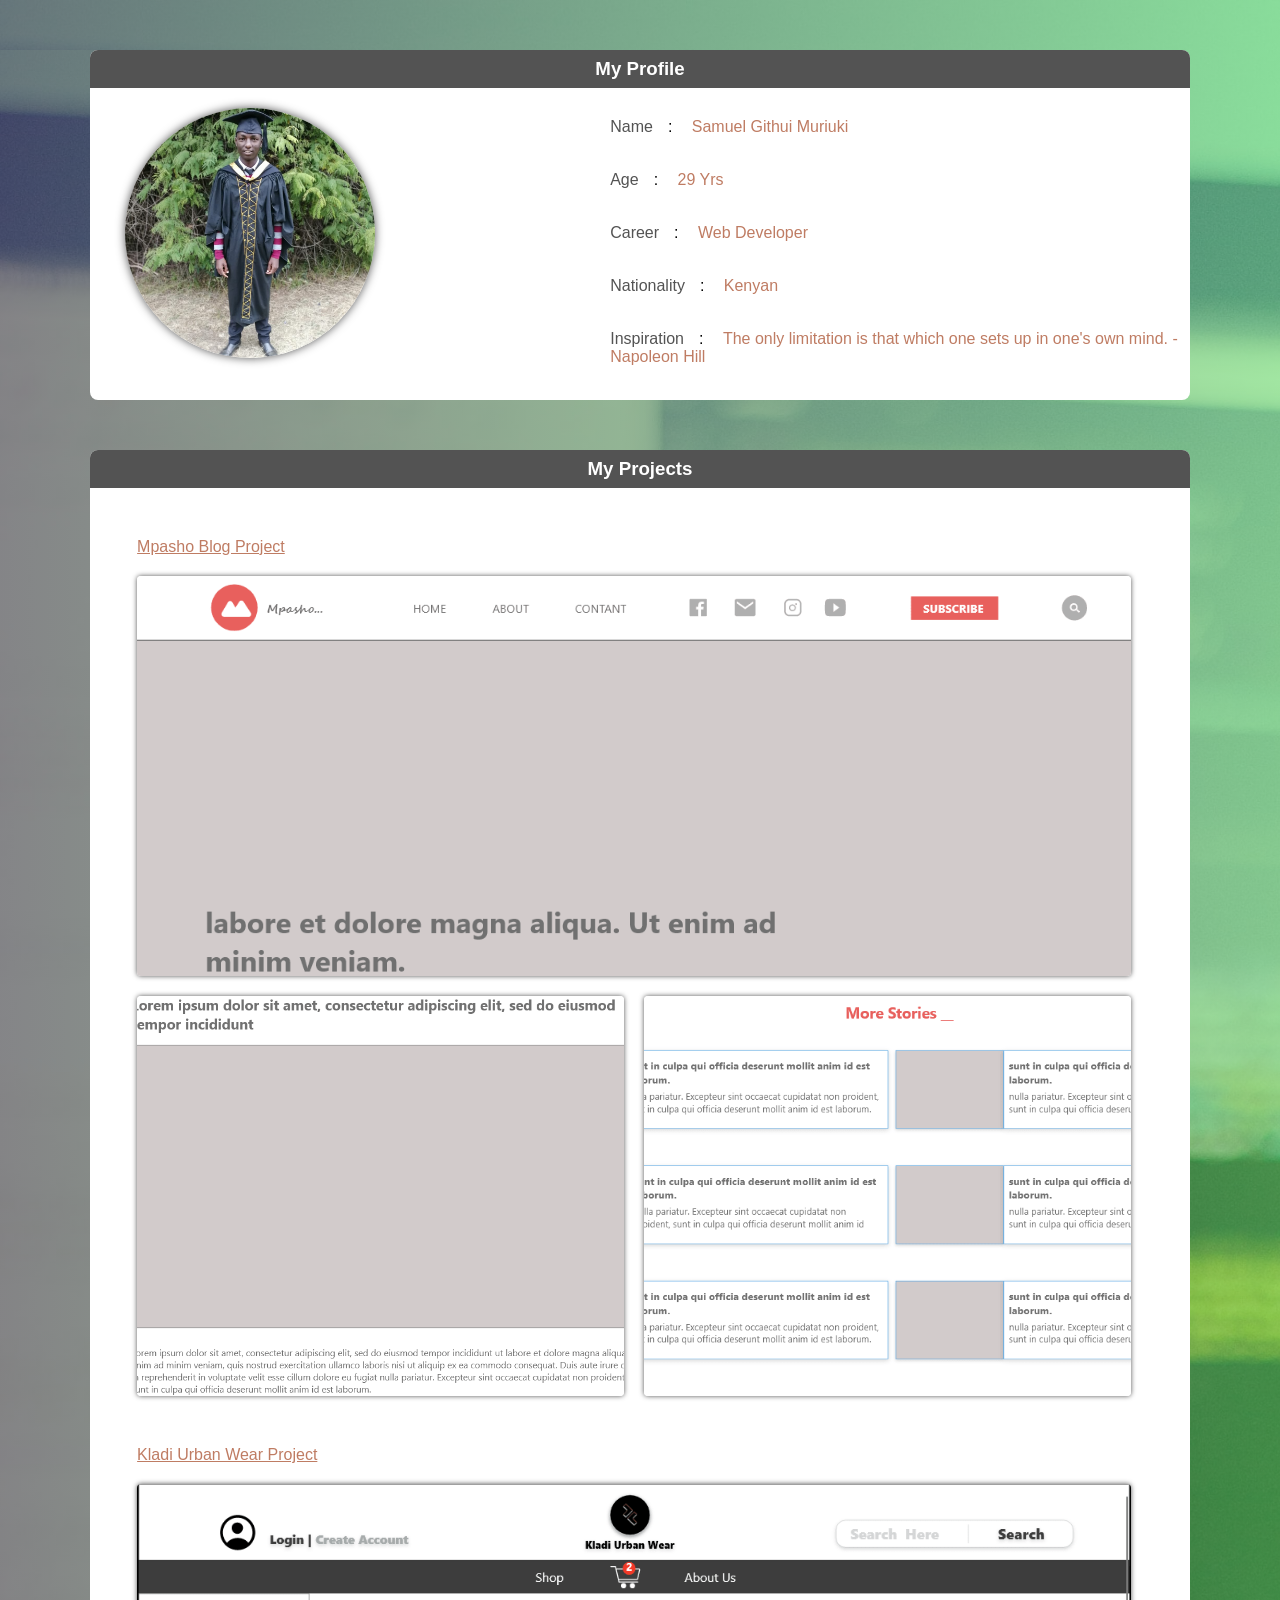
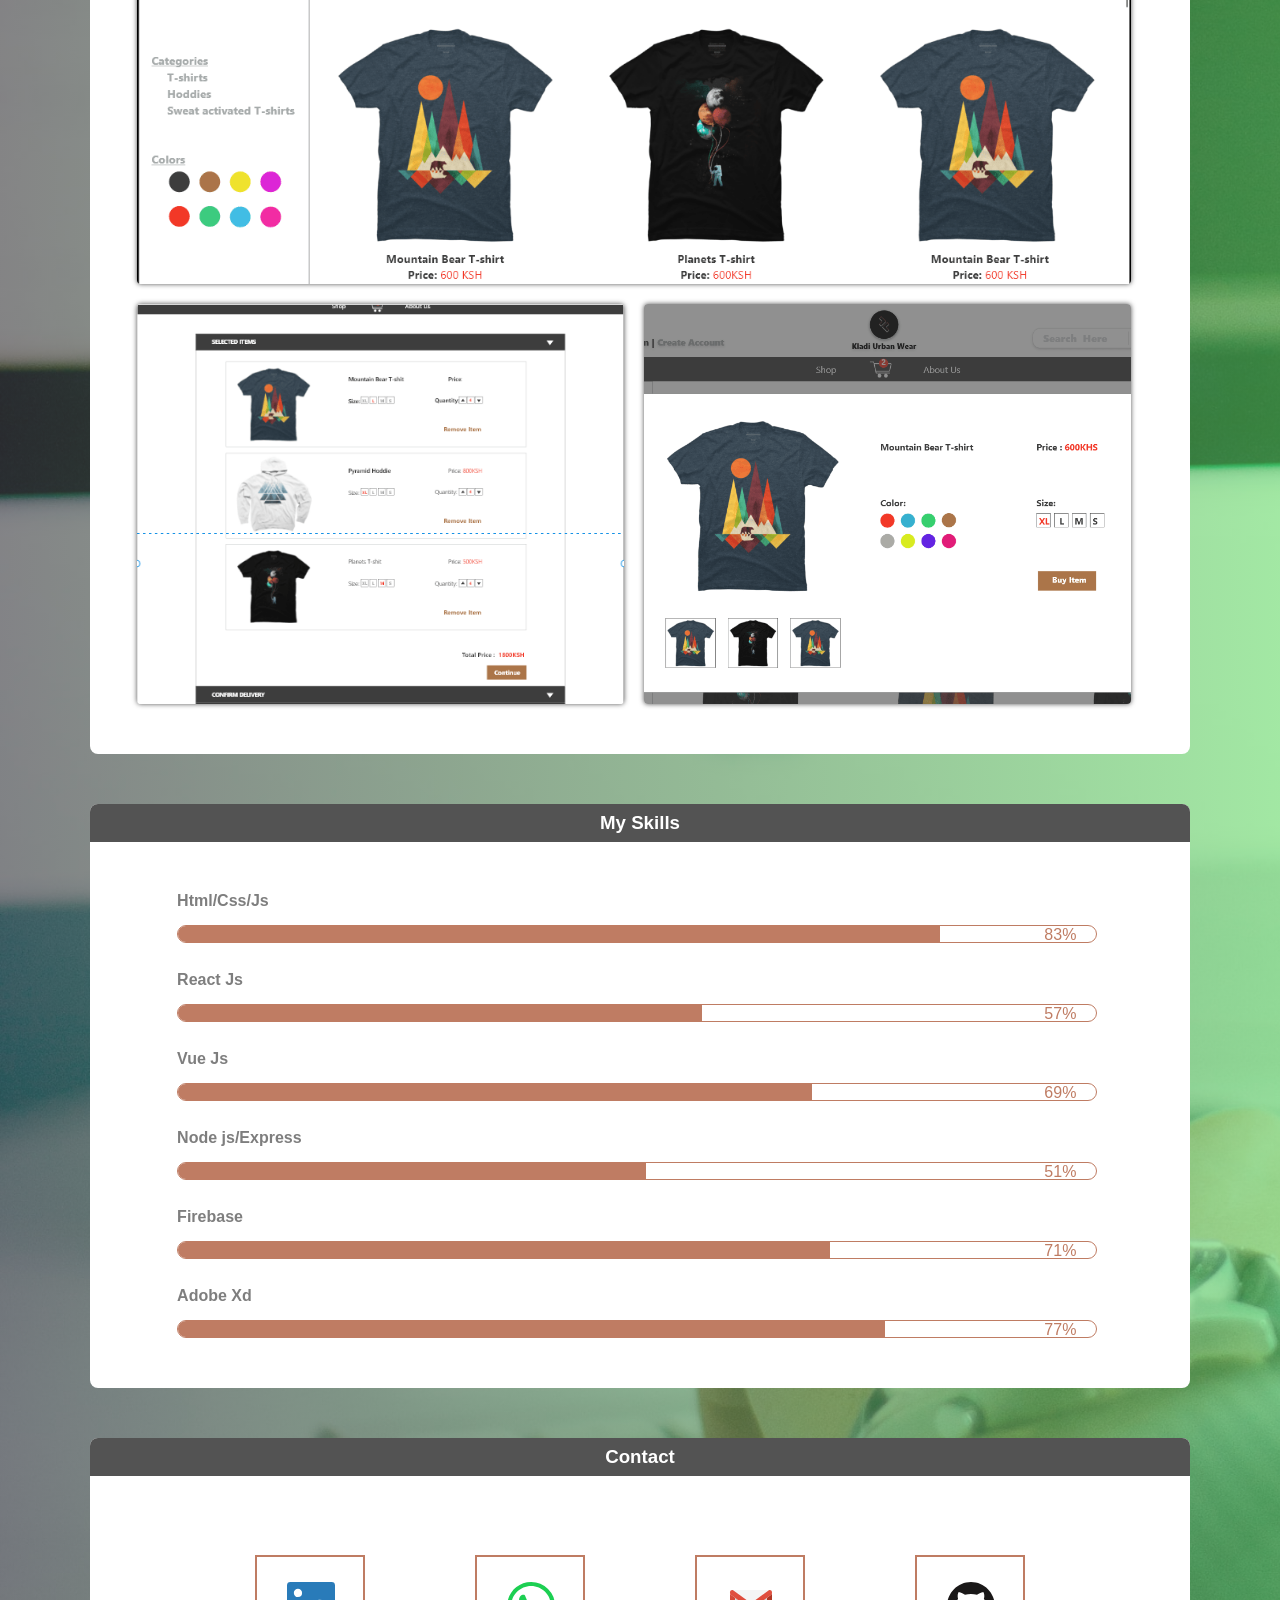
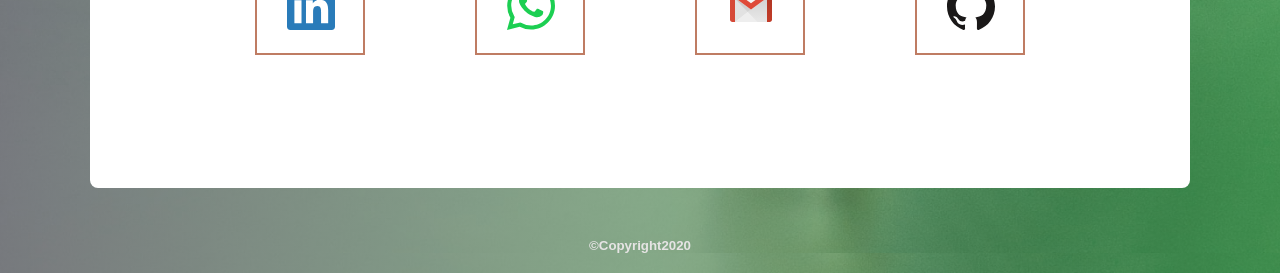
<file: index.html>
<!DOCTYPE html>
<html lang="en">

<head>
    <meta charset="UTF-8" />
    <meta name="viewport" content="width=device-width, initial-scale=1.0" />
    <meta http-equiv="X-UA-Compatible" content="ie=edge" />
    <link rel="icon" type="image/png" sizes="16x16" href="favicon-16x16.png" />
    <title>Samueli | Web Developer</title>
    <script data-ad-client="ca-pub-4534011675291873" async src="https://pagead2.googlesyndication.com/pagead/js/adsbygoogle.js"></script>
    <meta name="description"
        content="This is a portfolio  website for samueli. He is a professional Web Developer based around Nairobi  and Kiambu. This website shows every developer skills he has gained as a self taught student. If you looking for a web developer please contanct him, He wiil help you" />
    <meta name="keywords" content="Web,Developer,Nairobi,Kenya,Kiambu county,portfolio ,professional" />
    <meta name="author" content="samueli" />
    <link rel="stylesheet" href="myProfolio.css" />
</head>

<body>
    <div class="container">
        <div id="profile">
            <div class="heading">
                <h3>My Profile</h3>
            </div>
            <div class="profile_info">
                <div class="profile_pic">
                    <img src="./Images/profilePic.jpg" alt="My picture" width="250" />
                </div>
                <div class="profile_details">
                    <p><span>Name</span>: <span>Samuel Githui Muriuki</span></p>
                    <p><span>Age</span>: <span id="age"></span></p>
                    <p><span>Career</span>: <span>Web Developer</span></p>
                    <p><span>Nationality</span>: <span>Kenyan</span></p>
                    <p>
                        <span> Inspiration</span>:
                        <span>The only limitation is that which one sets up in one's own
                            mind. - Napoleon Hill</span>
                    </p>
                </div>
            </div>
        </div>
        <div id="project_det">
            <div class="heading">
                <h3>My Projects</h3>
            </div>
            <div class="blog_proj">
                <a href="#">Mpasho Blog Project</a>
                <div class="blog_images">
                    <div class="image1"></div>
                    <div class="image2"></div>
                    <div class="image3"></div>
                </div>
            </div>
            <div class="kladi_proj">
                <a href="https://www.facebook.com/KLADIURBANWEAR/?ref=py_c" target="_blank">Kladi Urban Wear Project</a>
                <div class="kladi_images">
                    <div class="image1a"></div>
                    <div class="image2a"></div>
                    <div class="image3a"></div>
                </div>
            </div>
        </div>
        <div id="my_skills">
            <div class="heading">
                <h3>My Skills</h3>
            </div>
            <div class="skill_prog">
                <div class="skill">
                    <h4>Html/Css/Js</h4>
                    <div class="skill_level">
                        <span>83%</span>
                        <div class="html"></div>
                    </div>
                </div>
                <div class="skill">
                    <h4>React Js</h4>
                    <div class="skill_level">
                        <span>57%</span>
                        <div class="react"></div>
                    </div>
                </div>
                <div class="skill">
                    <h4>Vue Js</h4>
                    <div class="skill_level">
                        <span>69%</span>
                        <div class="vue"></div>
                    </div>
                </div>
                <div class="skill">
                    <h4>Node js/Express</h4>
                    <div class="skill_level">
                        <span>51%</span>
                        <div class="node"></div>
                    </div>
                </div>
                <div class="skill">
                    <h4>Firebase</h4>
                    <div class="skill_level">
                        <span>71%</span>
                        <div class="firebase"></div>
                    </div>
                </div>
                <div class="skill">
                    <h4>Adobe Xd</h4>
                    <div class="skill_level">
                        <span>77%</span>
                        <div class="adobe"></div>
                    </div>
                </div>
            </div>
        </div>
        <div id="my_contact">
            <div class="heading">
                <h3>Contact</h3>
            </div>
            <div class="contact_links">
                <div class="linkdn">
                    <a href="https://www.linkedin.com/in/samuel-githui-67971a151/" target="_blank"><svg
                            xmlns="http://www.w3.org/2000/svg" width="48" height="48" viewBox="0 0 448 448">
                            <path id="linkedin-brands"
                                d="M416,32H31.9A32.138,32.138,0,0,0,0,64.3V447.7A32.138,32.138,0,0,0,31.9,480H416a32.223,32.223,0,0,0,32-32.3V64.3A32.223,32.223,0,0,0,416,32ZM135.4,416H69V202.2h66.5V416ZM102.2,173a38.5,38.5,0,1,1,38.5-38.5A38.517,38.517,0,0,1,102.2,173ZM384.3,416H317.9V312c0-24.8-.5-56.7-34.5-56.7-34.6,0-39.9,27-39.9,54.9V416H177.1V202.2h63.7v29.2h.9c8.9-16.8,30.6-34.5,62.9-34.5,67.2,0,79.7,44.3,79.7,101.9Z"
                                transform="translate(0 -32)" fill="#297bb9" /></svg></a>
                </div>
                <div class="watsup">
                    <a href=" https://wa.me/+254790885029" target="_blank"><svg xmlns="http://www.w3.org/2000/svg"
                            width="48" height="48" viewBox="0 0 448.001 448.001">
                            <path id="logo-whatsapp"
                                d="M414.73,97.1A222.14,222.14,0,0,0,256.94,32C134,32,33.92,131.58,33.87,254A220.61,220.61,0,0,0,63.65,365L32,480l118.25-30.87a223.63,223.63,0,0,0,106.6,27h.09c122.93,0,223-99.59,223.06-222A220.18,220.18,0,0,0,414.73,97.1ZM256.94,438.66h-.08a185.75,185.75,0,0,1-94.36-25.72l-6.77-4L85.56,427.26l18.73-68.09-4.41-7A183.46,183.46,0,0,1,71.53,254c0-101.73,83.21-184.5,185.48-184.5,102.161-.182,185.131,82.479,185.33,184.64C442.3,355.88,359.13,438.66,256.94,438.66ZM358.63,300.47c-5.57-2.78-33-16.2-38.08-18.05s-8.83-2.78-12.54,2.78-14.4,18-17.65,21.75-6.5,4.16-12.07,1.38-23.54-8.63-44.83-27.53c-16.57-14.71-27.75-32.87-31-38.42s-.35-8.56,2.44-11.32c2.51-2.49,5.57-6.48,8.36-9.72s3.72-5.56,5.57-9.26.93-6.94-.46-9.71-12.54-30.08-17.18-41.19c-4.53-10.82-9.12-9.35-12.54-9.52-3.25-.16-7-.2-10.69-.2a20.53,20.53,0,0,0-14.86,6.94c-5.11,5.56-19.51,19-19.51,46.28s20,53.68,22.76,57.38,39.3,59.73,95.21,83.76a323.124,323.124,0,0,0,31.78,11.68c13.35,4.22,25.5,3.63,35.1,2.2,10.71-1.59,33-13.42,37.63-26.38s4.64-24.06,3.25-26.37S364.21,303.24,358.63,300.47Z"
                                transform="translate(-32 -31.999)" fill="#1ccf52" fill-rule="evenodd" /></svg></a>
                </div>
                <div class="email">
                    <a href="mailto:samuelmuriuki050@gmail.com" target="_blank"><svg xmlns="http://www.w3.org/2000/svg"
                            viewBox="0 0 48 48" width="48px" height="48px">
                            <linearGradient id="6769YB8EDCGhMGPdL9zwWa" x1="15.072" x2="24.111" y1="13.624" y2="24.129"
                                gradientUnits="userSpaceOnUse">
                                <stop offset="0" stop-color="#e3e3e3" />
                                <stop offset="1" stop-color="#e2e2e2" />
                            </linearGradient>
                            <path fill="url(#6769YB8EDCGhMGPdL9zwWa)"
                                d="M42.485,40H5.515C4.126,40,3,38.874,3,37.485V10.515C3,9.126,4.126,8,5.515,8h36.969	C43.874,8,45,9.126,45,10.515v26.969C45,38.874,43.874,40,42.485,40z" />
                            <linearGradient id="6769YB8EDCGhMGPdL9zwWb" x1="26.453" x2="36.17" y1="25.441" y2="37.643"
                                gradientUnits="userSpaceOnUse">
                                <stop offset="0" stop-color="#f5f5f5" />
                                <stop offset=".03" stop-color="#eee" />
                                <stop offset="1" stop-color="#eee" />
                            </linearGradient>
                            <path fill="url(#6769YB8EDCGhMGPdL9zwWb)"
                                d="M42.485,40H8l37-29v26.485C45,38.874,43.874,40,42.485,40z" />
                            <linearGradient id="6769YB8EDCGhMGPdL9zwWc" x1="3" x2="45" y1="24" y2="24"
                                gradientUnits="userSpaceOnUse">
                                <stop offset="0" stop-color="#d74a39" />
                                <stop offset="1" stop-color="#c73d28" />
                            </linearGradient>
                            <path fill="url(#6769YB8EDCGhMGPdL9zwWc)"
                                d="M5.515,8H8v32H5.515C4.126,40,3,38.874,3,37.485V10.515C3,9.126,4.126,8,5.515,8z M42.485,8	H40v32h2.485C43.874,40,45,38.874,45,37.485V10.515C45,9.126,43.874,8,42.485,8z" />
                            <linearGradient id="6769YB8EDCGhMGPdL9zwWd" x1="24" x2="24" y1="8" y2="38.181"
                                gradientUnits="userSpaceOnUse">
                                <stop offset="0" stop-opacity=".15" />
                                <stop offset="1" stop-opacity=".03" />
                            </linearGradient>
                            <path fill="url(#6769YB8EDCGhMGPdL9zwWd)"
                                d="M42.485,40H30.515L3,11.485v-0.969C3,9.126,4.126,8,5.515,8h36.969	C43.874,8,45,9.126,45,10.515v26.969C45,38.874,43.874,40,42.485,40z" />
                            <linearGradient id="6769YB8EDCGhMGPdL9zwWe" x1="3" x2="45" y1="17.73" y2="17.73"
                                gradientUnits="userSpaceOnUse">
                                <stop offset="0" stop-color="#f5f5f5" />
                                <stop offset="1" stop-color="#f5f5f5" />
                            </linearGradient>
                            <path fill="url(#6769YB8EDCGhMGPdL9zwWe)"
                                d="M43.822,13.101L24,27.459L4.178,13.101C3.438,12.565,3,11.707,3,10.793v-0.278	C3,9.126,4.126,8,5.515,8h36.969C43.874,8,45,9.126,45,10.515v0.278C45,11.707,44.562,12.565,43.822,13.101z" />
                            <linearGradient id="6769YB8EDCGhMGPdL9zwWf" x1="24" x2="24" y1="8.446" y2="27.811"
                                gradientUnits="userSpaceOnUse">
                                <stop offset="0" stop-color="#e05141" />
                                <stop offset="1" stop-color="#de4735" />
                            </linearGradient>
                            <path fill="url(#6769YB8EDCGhMGPdL9zwWf)"
                                d="M42.485,8h-0.3L24,21.172L5.815,8h-0.3C4.126,8,3,9.126,3,10.515v0.278	c0,0.914,0.438,1.772,1.178,2.308L24,27.459l19.822-14.358C44.562,12.565,45,11.707,45,10.793v-0.278C45,9.126,43.874,8,42.485,8z" />
                        </svg></a>
                </div>
                <div class="github">
                    <a href="https://github.com/sam254webdev" target="_blank"><svg xmlns="http://www.w3.org/2000/svg"
                            width="48" height="48" viewBox="0 0 448 448">
                            <path id="logo-github"
                                d="M256,32C132.3,32,32,134.9,32,261.7c0,101.5,64.2,187.5,153.2,217.9a17.561,17.561,0,0,0,3.8.4c8.3,0,11.5-6.1,11.5-11.4,0-5.5-.2-19.9-.3-39.1a102.4,102.4,0,0,1-22.6,2.7c-43.1,0-52.9-33.5-52.9-33.5-10.2-26.5-24.9-33.6-24.9-33.6-19.5-13.7-.1-14.1,1.4-14.1h.1c22.5,2,34.3,23.8,34.3,23.8,11.2,19.6,26.2,25.1,39.6,25.1a63,63,0,0,0,25.6-6c2-14.8,7.8-24.9,14.2-30.7-49.7-5.8-102-25.5-102-113.5,0-25.1,8.7-45.6,23-61.6-2.3-5.8-10-29.2,2.2-60.8a18.64,18.64,0,0,1,5-.5c8.1,0,26.4,3.1,56.6,24.1a208.21,208.21,0,0,1,112.2,0c30.2-21,48.5-24.1,56.6-24.1a18.64,18.64,0,0,1,5,.5c12.2,31.6,4.5,55,2.2,60.8,14.3,16.1,23,36.6,23,61.6,0,88.2-52.4,107.6-102.3,113.3,8,7.1,15.2,21.1,15.2,42.5,0,30.7-.3,55.5-.3,63,0,5.4,3.1,11.5,11.4,11.5a19.351,19.351,0,0,0,4-.4C415.9,449.2,480,363.1,480,261.7,480,134.9,379.7,32,256,32Z"
                                transform="translate(-32 -32)" fill="#1a1818" /></svg></a>
                </div>
            </div>
        </div>
        <h5 style="color: #e6e4e4; text-align: center; margin: 20px;">
            &copy;Copyright2020
        </h5>
    </div>
    <script src="myProfolio.js"></script>
</body>

</html>
</file>
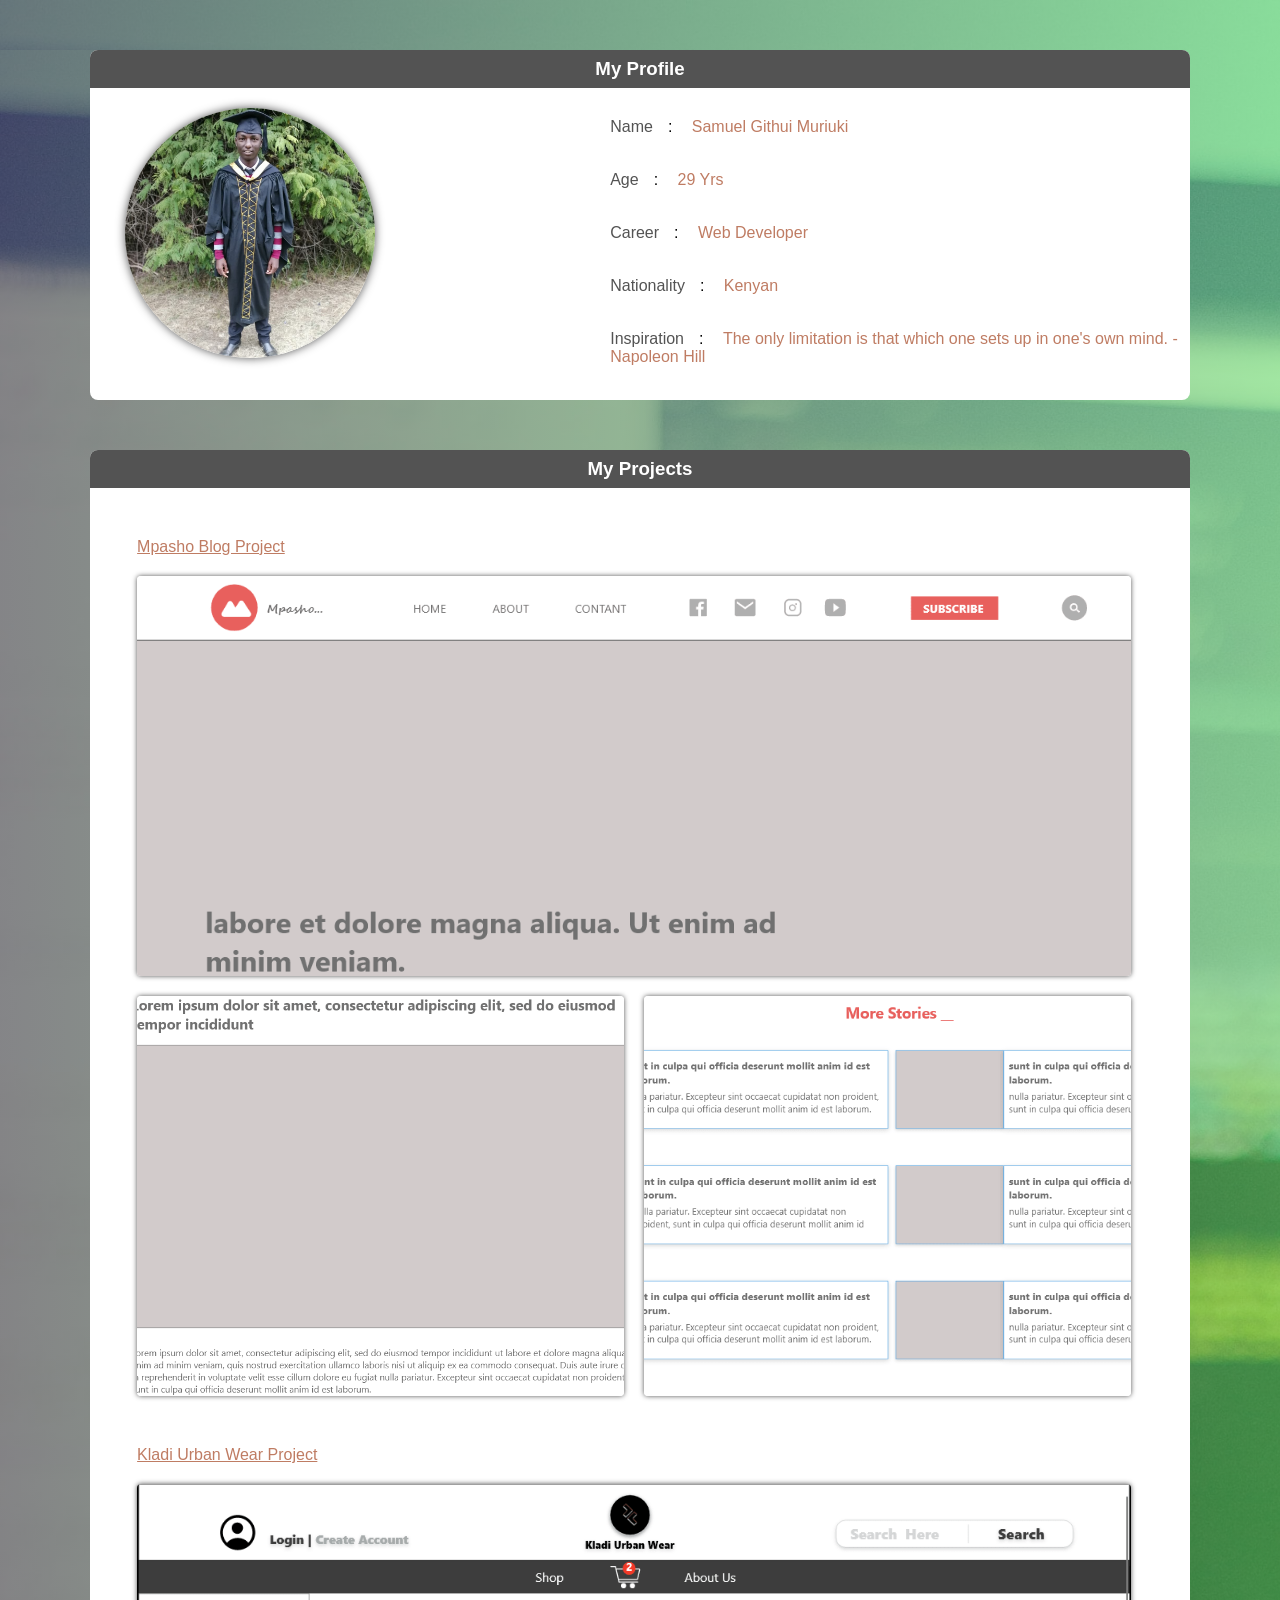
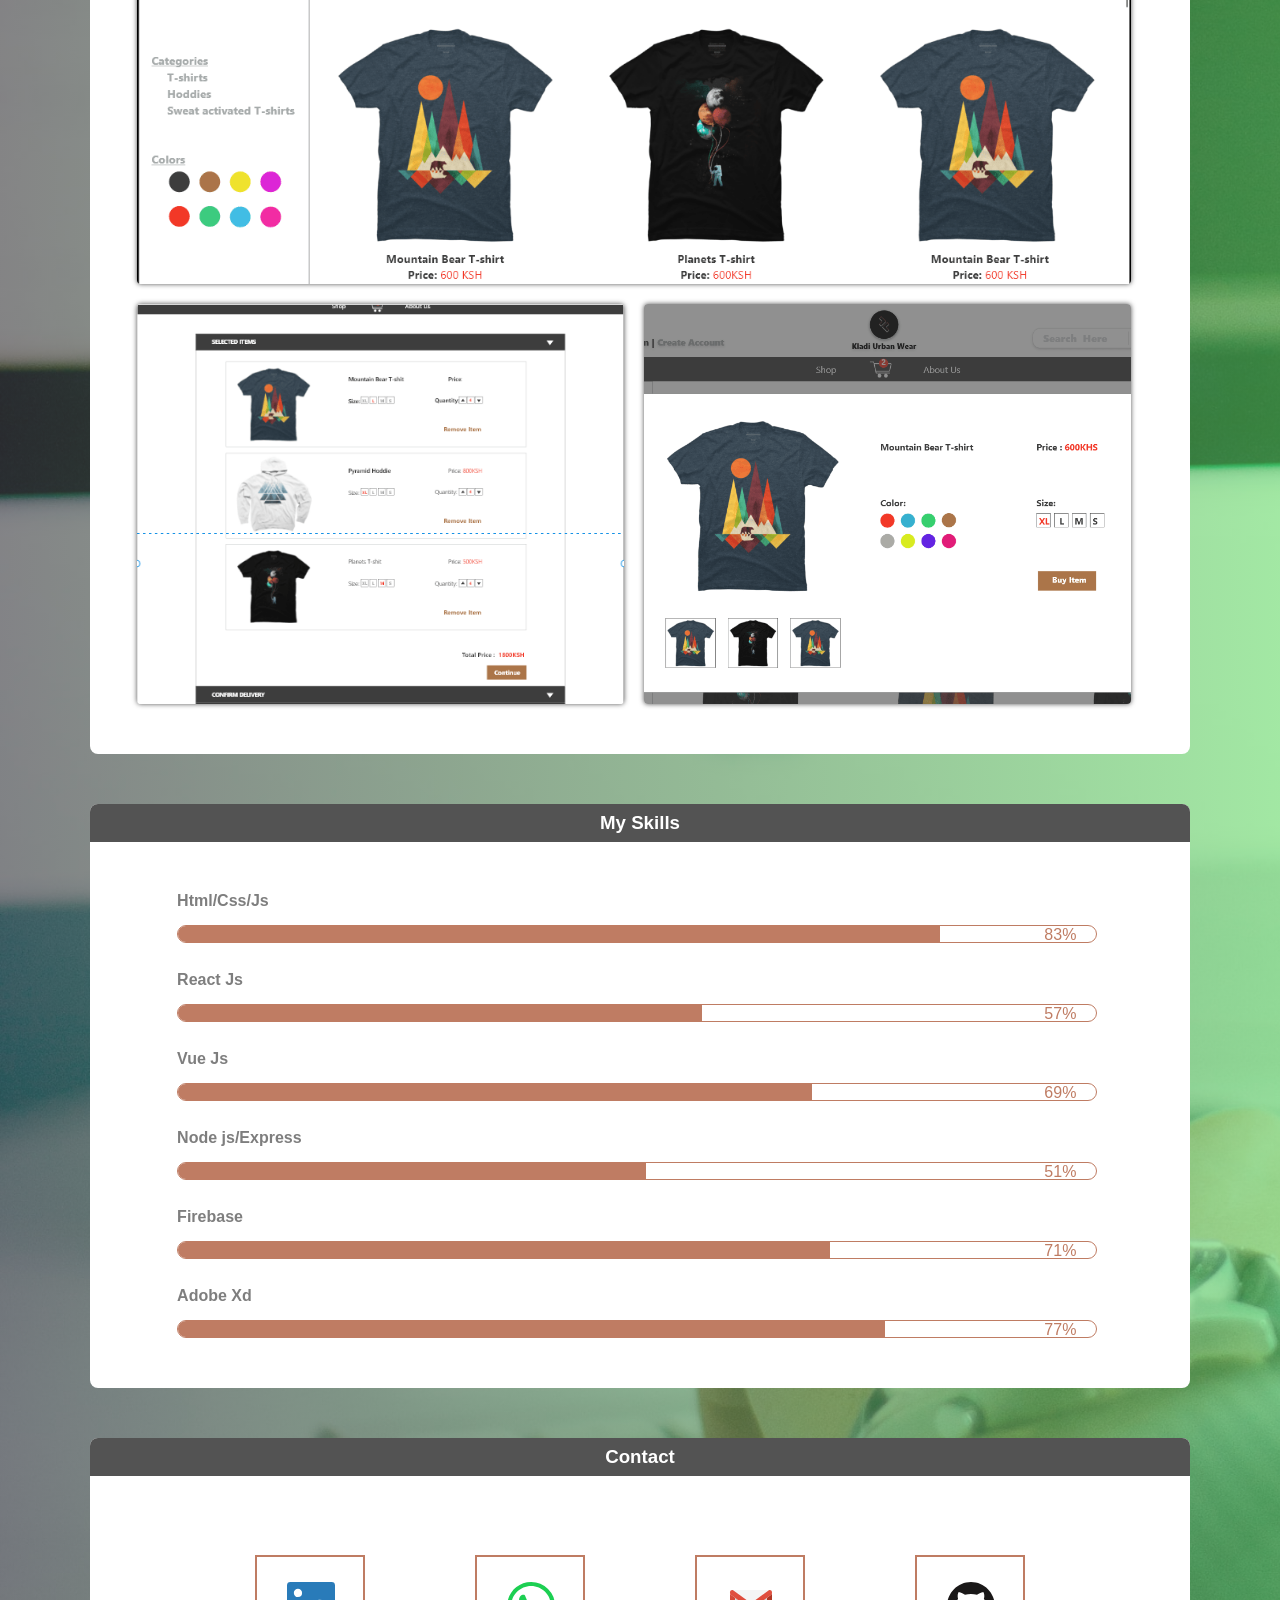
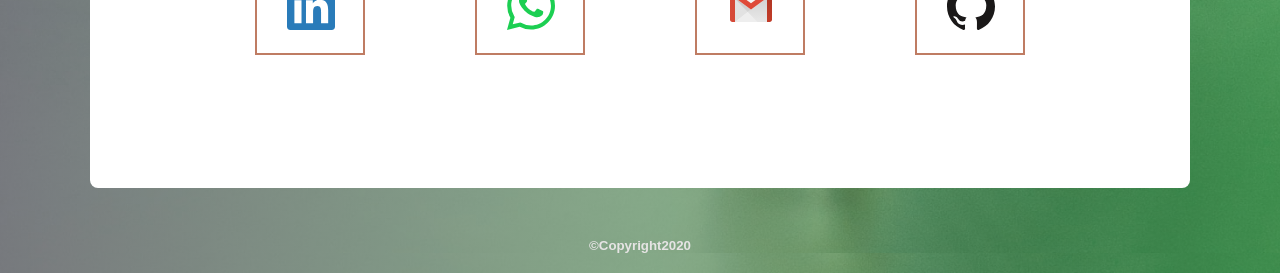
<file: index.html.html>
<!DOCTYPE html><html lang="en"><head><meta charset="UTF-8" /><meta name="viewport" content="width=device-width, initial-scale=1.0" /><meta http-equiv="X-UA-Compatible" content="ie=edge" /><link rel="icon" type="image/png" sizes="16x16" href="favicon-16x16.png" /><title>Samueli | Web Developer</title><meta name="description" content="This is a profolio website for samueli. He is a professional Web Developer based around Nairobi county and Kiambu county. This website shows every developer skills he has gained as a self taught student. If you looking for a web developer please contanct him, He wiil help you" /><meta name="keywords" content="Web,Developer,Nairobi,Kenya,Kiambu county,Profolio,professional" /><meta name="author" content="samueli" /><link rel="stylesheet" href="myProfolio.css" /></head><body><div class="container"><div id="profile"><div class="heading"><h3>My Profile</h3></div><div class="profile_info"><div class="profile_pic"> <img src="./Images/profilePic.jpg" alt="My picture" width="250" /></div><div class="profile_details"><p><span>Name</span>: <span>Samuel Githui Muriuki</span></p><p><span>Age</span>: <span id="age"></span></p><p><span>Career</span>: <span>Web Developer</span></p><p><span>Nationality</span>: <span>Kenyan</span></p><p> <span> Inspiration</span>: <span>The only limitation is that which one sets up in one's own mind. - Napoleon Hill</span></p></div></div></div><div id="project_det"><div class="heading"><h3>My Projects</h3></div><div class="blog_proj"> <a href="#">Mpasho Blog Project</a><div class="blog_images"><div class="image1"></div><div class="image2"></div><div class="image3"></div></div></div><div class="kladi_proj"> <a href="#">Kladi Urban Wear Project</a><div class="kladi_images"><div class="image1a"></div><div class="image2a"></div><div class="image3a"></div></div></div></div><div id="my_skills"><div class="heading"><h3>My Skills</h3></div><div class="skill_prog"><div class="skill"><h4>Html/Css/Js</h4><div class="skill_level"> <span>83%</span><div class="html"></div></div></div><div class="skill"><h4>React Js</h4><div class="skill_level"> <span>57%</span><div class="react"></div></div></div><div class="skill"><h4>Vue Js</h4><div class="skill_level"> <span>69%</span><div class="vue"></div></div></div><div class="skill"><h4>Node js/Express</h4><div class="skill_level"> <span>51%</span><div class="node"></div></div></div><div class="skill"><h4>Firebase</h4><div class="skill_level"> <span>71%</span><div class="firebase"></div></div></div><div class="skill"><h4>Adobe Xd</h4><div class="skill_level"> <span>77%</span><div class="adobe"></div></div></div></div></div><div id="my_contact"><div class="heading"><h3>Contact</h3></div><div class="contact_links"><div class="linkdn"> <a href="https://www.linkedin.com/in/samuel-githui-67971a151/" target="_blank"><svg xmlns="http://www.w3.org/2000/svg" width="48" height="48" viewBox="0 0 448 448"> <path id="linkedin-brands" d="M416,32H31.9A32.138,32.138,0,0,0,0,64.3V447.7A32.138,32.138,0,0,0,31.9,480H416a32.223,32.223,0,0,0,32-32.3V64.3A32.223,32.223,0,0,0,416,32ZM135.4,416H69V202.2h66.5V416ZM102.2,173a38.5,38.5,0,1,1,38.5-38.5A38.517,38.517,0,0,1,102.2,173ZM384.3,416H317.9V312c0-24.8-.5-56.7-34.5-56.7-34.6,0-39.9,27-39.9,54.9V416H177.1V202.2h63.7v29.2h.9c8.9-16.8,30.6-34.5,62.9-34.5,67.2,0,79.7,44.3,79.7,101.9Z" transform="translate(0 -32)" fill="#297bb9" /></svg></a></div><div class="watsup"> <a href=" https://wa.me/+254790885029" target="_blank" ><svg xmlns="http://www.w3.org/2000/svg" width="48" height="48" viewBox="0 0 448.001 448.001"> <path id="logo-whatsapp" d="M414.73,97.1A222.14,222.14,0,0,0,256.94,32C134,32,33.92,131.58,33.87,254A220.61,220.61,0,0,0,63.65,365L32,480l118.25-30.87a223.63,223.63,0,0,0,106.6,27h.09c122.93,0,223-99.59,223.06-222A220.18,220.18,0,0,0,414.73,97.1ZM256.94,438.66h-.08a185.75,185.75,0,0,1-94.36-25.72l-6.77-4L85.56,427.26l18.73-68.09-4.41-7A183.46,183.46,0,0,1,71.53,254c0-101.73,83.21-184.5,185.48-184.5,102.161-.182,185.131,82.479,185.33,184.64C442.3,355.88,359.13,438.66,256.94,438.66ZM358.63,300.47c-5.57-2.78-33-16.2-38.08-18.05s-8.83-2.78-12.54,2.78-14.4,18-17.65,21.75-6.5,4.16-12.07,1.38-23.54-8.63-44.83-27.53c-16.57-14.71-27.75-32.87-31-38.42s-.35-8.56,2.44-11.32c2.51-2.49,5.57-6.48,8.36-9.72s3.72-5.56,5.57-9.26.93-6.94-.46-9.71-12.54-30.08-17.18-41.19c-4.53-10.82-9.12-9.35-12.54-9.52-3.25-.16-7-.2-10.69-.2a20.53,20.53,0,0,0-14.86,6.94c-5.11,5.56-19.51,19-19.51,46.28s20,53.68,22.76,57.38,39.3,59.73,95.21,83.76a323.124,323.124,0,0,0,31.78,11.68c13.35,4.22,25.5,3.63,35.1,2.2,10.71-1.59,33-13.42,37.63-26.38s4.64-24.06,3.25-26.37S364.21,303.24,358.63,300.47Z" transform="translate(-32 -31.999)" fill="#1ccf52" fill-rule="evenodd" /></svg></a></div><div class="email"> <a href="mailto:samuelmuriuki050@gmail.com" target="_blank"><svg xmlns="http://www.w3.org/2000/svg" viewBox="0 0 48 48" width="48px" height="48px"> <linearGradient id="6769YB8EDCGhMGPdL9zwWa" x1="15.072" x2="24.111" y1="13.624" y2="24.129" gradientUnits="userSpaceOnUse"> <stop offset="0" stop-color="#e3e3e3" /> <stop offset="1" stop-color="#e2e2e2" /> </linearGradient> <path fill="url(#6769YB8EDCGhMGPdL9zwWa)" d="M42.485,40H5.515C4.126,40,3,38.874,3,37.485V10.515C3,9.126,4.126,8,5.515,8h36.969	C43.874,8,45,9.126,45,10.515v26.969C45,38.874,43.874,40,42.485,40z" /> <linearGradient id="6769YB8EDCGhMGPdL9zwWb" x1="26.453" x2="36.17" y1="25.441" y2="37.643" gradientUnits="userSpaceOnUse"> <stop offset="0" stop-color="#f5f5f5" /> <stop offset=".03" stop-color="#eee" /> <stop offset="1" stop-color="#eee" /> </linearGradient> <path fill="url(#6769YB8EDCGhMGPdL9zwWb)" d="M42.485,40H8l37-29v26.485C45,38.874,43.874,40,42.485,40z" /> <linearGradient id="6769YB8EDCGhMGPdL9zwWc" x1="3" x2="45" y1="24" y2="24" gradientUnits="userSpaceOnUse"> <stop offset="0" stop-color="#d74a39" /> <stop offset="1" stop-color="#c73d28" /> </linearGradient> <path fill="url(#6769YB8EDCGhMGPdL9zwWc)" d="M5.515,8H8v32H5.515C4.126,40,3,38.874,3,37.485V10.515C3,9.126,4.126,8,5.515,8z M42.485,8	H40v32h2.485C43.874,40,45,38.874,45,37.485V10.515C45,9.126,43.874,8,42.485,8z" /> <linearGradient id="6769YB8EDCGhMGPdL9zwWd" x1="24" x2="24" y1="8" y2="38.181" gradientUnits="userSpaceOnUse"> <stop offset="0" stop-opacity=".15" /> <stop offset="1" stop-opacity=".03" /> </linearGradient> <path fill="url(#6769YB8EDCGhMGPdL9zwWd)" d="M42.485,40H30.515L3,11.485v-0.969C3,9.126,4.126,8,5.515,8h36.969	C43.874,8,45,9.126,45,10.515v26.969C45,38.874,43.874,40,42.485,40z" /> <linearGradient id="6769YB8EDCGhMGPdL9zwWe" x1="3" x2="45" y1="17.73" y2="17.73" gradientUnits="userSpaceOnUse"> <stop offset="0" stop-color="#f5f5f5" /> <stop offset="1" stop-color="#f5f5f5" /> </linearGradient> <path fill="url(#6769YB8EDCGhMGPdL9zwWe)" d="M43.822,13.101L24,27.459L4.178,13.101C3.438,12.565,3,11.707,3,10.793v-0.278	C3,9.126,4.126,8,5.515,8h36.969C43.874,8,45,9.126,45,10.515v0.278C45,11.707,44.562,12.565,43.822,13.101z" /> <linearGradient id="6769YB8EDCGhMGPdL9zwWf" x1="24" x2="24" y1="8.446" y2="27.811" gradientUnits="userSpaceOnUse"> <stop offset="0" stop-color="#e05141" /> <stop offset="1" stop-color="#de4735" /> </linearGradient> <path fill="url(#6769YB8EDCGhMGPdL9zwWf)" d="M42.485,8h-0.3L24,21.172L5.815,8h-0.3C4.126,8,3,9.126,3,10.515v0.278	c0,0.914,0.438,1.772,1.178,2.308L24,27.459l19.822-14.358C44.562,12.565,45,11.707,45,10.793v-0.278C45,9.126,43.874,8,42.485,8z" /> </svg></a></div><div class="github"> <a href="https://github.com/sam254webdev" target="_blank" ><svg xmlns="http://www.w3.org/2000/svg" width="48" height="48" viewBox="0 0 448 448"> <path id="logo-github" d="M256,32C132.3,32,32,134.9,32,261.7c0,101.5,64.2,187.5,153.2,217.9a17.561,17.561,0,0,0,3.8.4c8.3,0,11.5-6.1,11.5-11.4,0-5.5-.2-19.9-.3-39.1a102.4,102.4,0,0,1-22.6,2.7c-43.1,0-52.9-33.5-52.9-33.5-10.2-26.5-24.9-33.6-24.9-33.6-19.5-13.7-.1-14.1,1.4-14.1h.1c22.5,2,34.3,23.8,34.3,23.8,11.2,19.6,26.2,25.1,39.6,25.1a63,63,0,0,0,25.6-6c2-14.8,7.8-24.9,14.2-30.7-49.7-5.8-102-25.5-102-113.5,0-25.1,8.7-45.6,23-61.6-2.3-5.8-10-29.2,2.2-60.8a18.64,18.64,0,0,1,5-.5c8.1,0,26.4,3.1,56.6,24.1a208.21,208.21,0,0,1,112.2,0c30.2-21,48.5-24.1,56.6-24.1a18.64,18.64,0,0,1,5,.5c12.2,31.6,4.5,55,2.2,60.8,14.3,16.1,23,36.6,23,61.6,0,88.2-52.4,107.6-102.3,113.3,8,7.1,15.2,21.1,15.2,42.5,0,30.7-.3,55.5-.3,63,0,5.4,3.1,11.5,11.4,11.5a19.351,19.351,0,0,0,4-.4C415.9,449.2,480,363.1,480,261.7,480,134.9,379.7,32,256,32Z" transform="translate(-32 -32)" fill="#1a1818" /></svg></a></div></div></div><h5 style="color:#e6e4e4; text-align:center; margin:20px;">&copy;Copyright2020</h5></div> <script src="myProfolio.js"></script> </body></html>
</file>
<file: myProfolio.css>
* {
  padding: 0;
  margin: 0;
  box-sizing: border-box;
}
:root {
  --black: #535353;
  --gray: #7e7e7e;
  --white: #fff;
  --brown: #bf7c63;
  --red: #592236;
}
html,
body {
  font-family: Tahoma, Geneva, Verdana, sans-serif, "Segoe UI";
  font-size: 16px;
  background-image: linear-gradient(to right,rgba(65, 65, 68, 0.63),rgba(98, 218, 98, 0.575)),url(./Images/comp.jpg);
  background-size: cover;
  background-position: left;
}
.container {
  width: 100%;
  height: 100%;
}
#profile,
#project_det,
#my_skills,
#my_contact {
  width: 86%;
  min-height: 350px;
  margin: 50px auto;
  background-color: var(--white);
  border-radius: 8px;
  overflow: hidden;
}
.heading {
  width: 100%;
  min-height: 30px;
  text-align: center;
  color: var(--white);
  background-color: var(--black);
  padding: 8px 0;
}
.profile_info {
  height: 100%;
  width: 100%;
  display: flex;
}
.profile_pic {
  width: 45%;
  margin: 20px 0 0 35px;
}
.profile_pic img {
  border-radius: 50%;
  box-shadow: 0 0 10px 0 var(--black);
}
.profile_details {
  width: 55%;
}
.profile_details p {
  width: 100%;
  padding: 5px 6px;
  margin: 25px 0;
}
.profile_details p span:nth-child(1) {
  color: var(--black);
  margin-right: 15px;
}
.profile_details p span:nth-child(2) {
  color: var(--brown);
  margin-left: 15px;
}
.blog_proj,
.kladi_proj,
.skill_prog {
  width: 95%;
  margin: 50px auto;
}
.blog_proj a,
.kladi_proj a {
  color: var(--brown);
  margin: 20px;
}
.blog_images,
.kladi_images {
  width: 97%;
  display:grid;
  grid-template-columns: 1fr 1fr;
  grid-template-rows: 1fr 1fr;
  justify-content: space-around;
  flex-wrap: wrap;
}
.image1,
.image2,
.image3,
.image1a,
.image2a,
.image3a {


  margin-top: 20px;
  margin-left: 20px;
  box-shadow: 0 0 5px 0 var(--black);
  border-radius: 4px;
  overflow: hidden;
  background-size: cover;
  background-position: top;
  background-repeat: no-repeat;
}
.image1 {
  background-image: url(./Images/blogHomepage.png);
  grid-column: 1/-1;
  height: 400px;
}
.image2 {
  background-image: url(./Images/blogSinglepage.png);
  grid-column: 1/2;
  grid-row: 2/-1;
  height: 400px;


}
.image3 {
  background-image: url(./Images/moreStories.png);
  grid-column: 2/3;
  grid-row: 2/-1;
  height: 400px;
}
.image1a {
  background-image: url(./Images/kladiHomepage.png);
  grid-column: 1/-1;
  height: 400px;
}
.image2a {
  background-image: url(./Images/kladiShopingcart.png);
  grid-column: 1/2;
  grid-row: 2/-1;
  height: 400px;
}
.image3a {
  background-image: url(./Images/kladiBuyingpage.png);
  grid-column: 2/3;
  grid-row: 2/-1;
  height: 400px;

}
.skill {
  width: 100%;
  margin-top: 28px;
}
.skill h4 {
  color: var(--gray);
  margin-left: 60px;
}
.skill_level {
  width: 88%;
  height: 18px;
  border-radius: 40px;
  margin-left: 60px;
  margin-top: 15px;
  overflow: hidden;
  /* box-shadow: 0 0 3px 0 var(--black); */
  border: 1px solid var(--brown);
}
.skill_level span {
  float: right;
  color: var(--brown);
  margin-right: 20px;
  font-size: 16px;
}
.html,
.react,
.vue,
.node,
.firebase,
.adobe {
  height: 100%;
  background-color: var(--brown);
}
.html {
  width: 83%;
}
.react {
  width: 57%;
}
.vue {
  width: 69%;
}
.node {
  width: 51%;
}
.firebase {
  width: 71%;
}
.adobe {
  width: 77%;
}
.contact_links {
  width: 80%;
  margin: 77px auto;
  display: flex;
  justify-content: space-around;
}
.contact_links div {
  width: 110px;
  height: 100px;
  border: 2px solid var(--brown);
  margin: 2px;
  cursor: pointer;
}
.email,
.watsup,
.linkdn,
.github {
  padding: 25px 30px;
}
@media (max-width: 900px) {
  .image1,
  .image2,
  .image3,
  .image1a,
  .image2a,
  .image3a {
    width: 92%;
  }
  .profile_info {
    flex-wrap: wrap;
  }
  .profile_pic {
    margin: 25px auto;
  }
  .profile_pic img {
    width: 80%;
  }
  .profile_details {
    width: 60%;
    margin: 15px auto;
  }
}
@media (max-width: 650px) {
  .profile_info {
    flex-wrap: wrap;
  }
  .profile_pic {
    margin: 25px auto;
  }
  .profile_pic img {
    width: 90%;
  }
  .profile_details {
    width: 65%;
    margin: 15px auto;
  }
  .profile_details p {
    margin: 10px 0;
  }
  .image1,
  .image2,
  .image3,
  .image1a,
  .image2a,
  .image3a {
    height: 200px;
  }
  .skill {
    width: 80%;
    margin-top: 20px;
    font-weight: 500;
  }
  .skill_level {
    height: 14px;
  }
  .skill_level span {
    font-size: 12px;
    font-weight: 900;
    margin-right: 2px;
  }
  #my_contact {
    min-height: 150px;
  }
  svg {
    width: 30px;
    height: 30px;
  }
  .contact_links div {
    width: 55px;
    height: 55px;
  }
  .email,
  .watsup,
  .linkdn,
  .github {
    padding: 10px 12px;
  }
}
</file>
